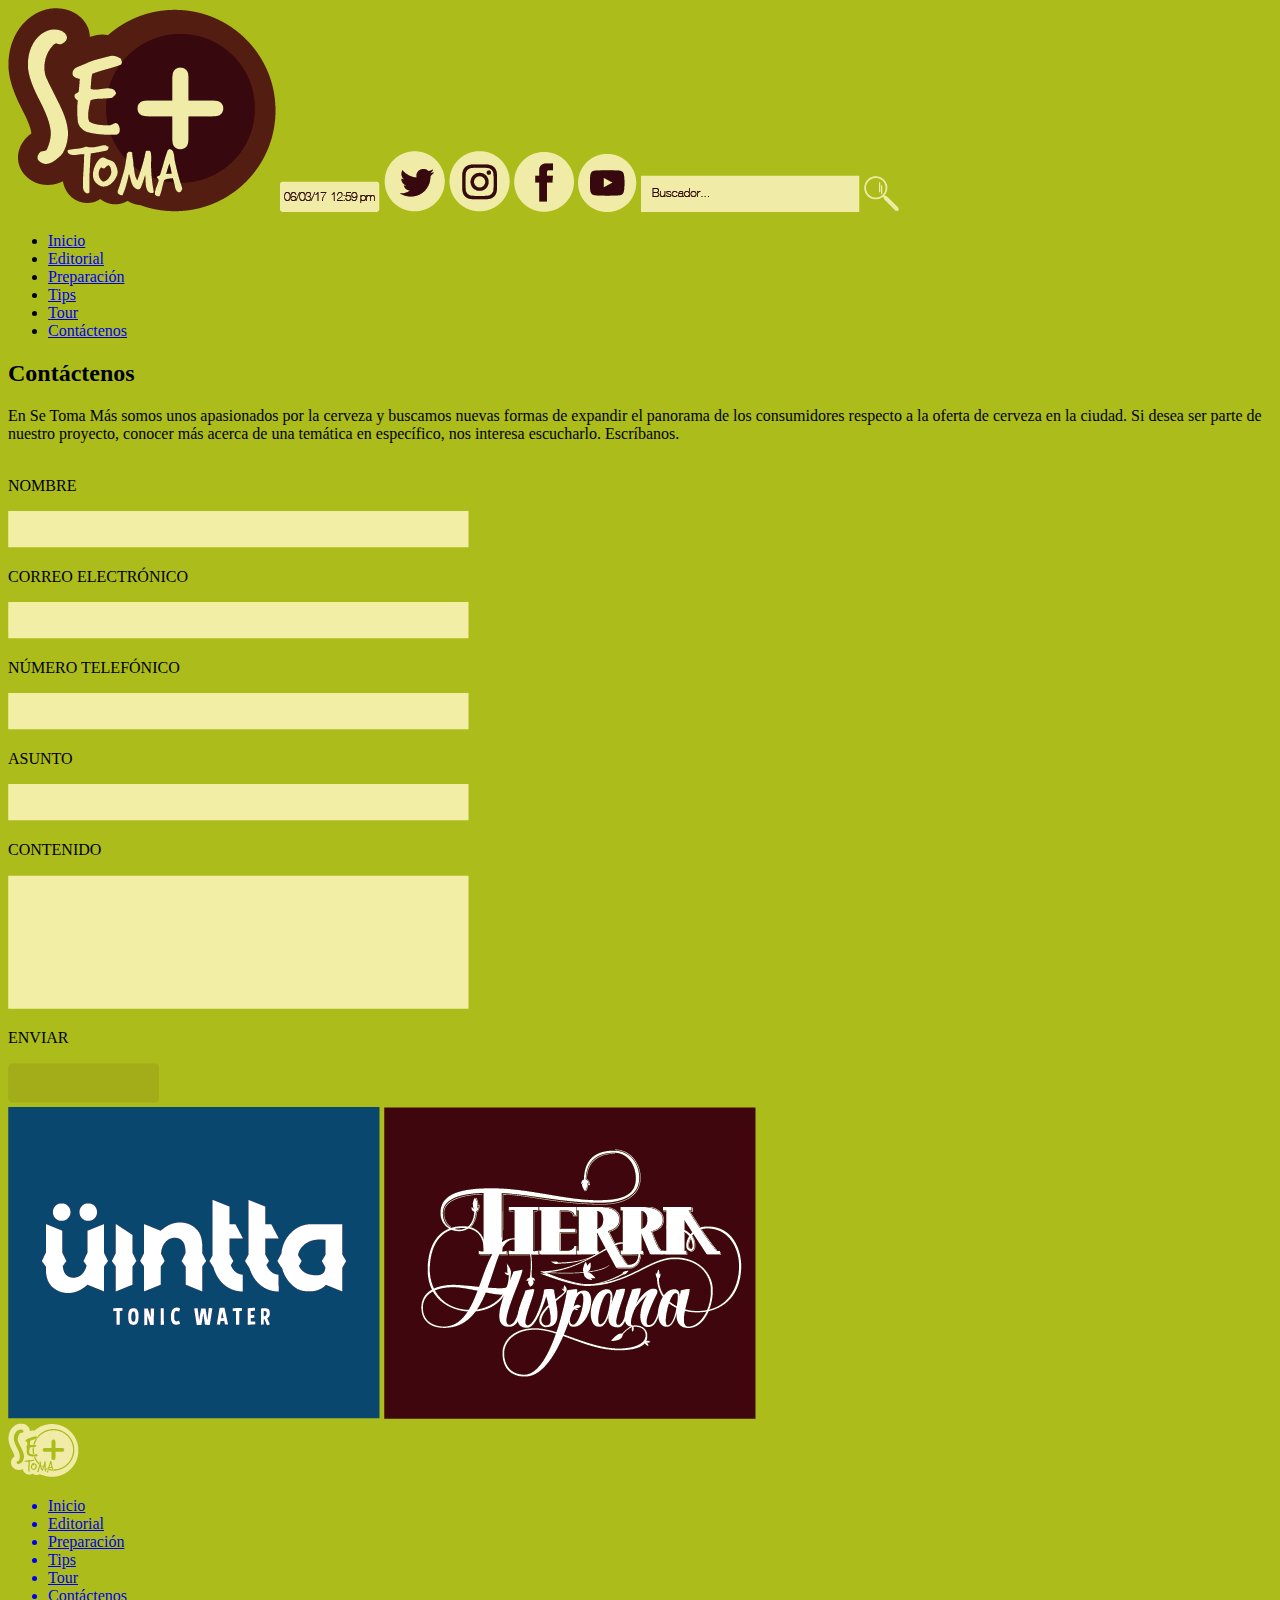
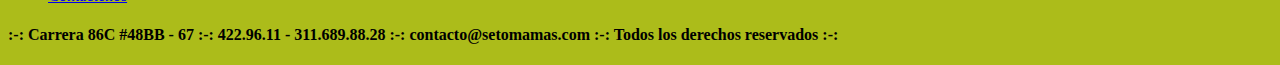
<file: pages/contactenos.html>
<!DOCTYPE html>
<html>
<head>
	<link rel="stylesheet" type="text/css" href="../styles/styles.css">
	<link rel="shortcut icon" href="../favicon.png">
	<link href="https://fonts.googleapis.com/css?family=Oswald" rel="stylesheet">
	<meta charset="utf-8">
	<title>Se toma más || Contáctenos</title>
</head>
<body id="body-contacto">
<header>
	<a href="../index.html"><img src="../images/logo.png" id="logo"></a>
	<img src="../images/fecha.png" id="fecha">
	<a href="https://twitter.com/" target="_blank"><img src="../images/twitter.png" id="twitter"></a>
	<a href="https://instagram.com/" target="_blank"><img src="../images/instagram.png" id="instagram"></a>
	<a href="https://www.facebook.com/" target="_blank"><img src="../images/fb.png" id="facebook"></a>
	<a href="https://youtube.com/" target="_blank"><img src="../images/youtube.png" id="youtube"></a>
	<img src="../images/buscador.png" id="buscador">
	<img src="../images/lupa.png" id="lupa">
</header>

<nav>
	<ul>
		<li> <a class="menu" href="../index.html">Inicio </a></li>
		<li> <a class="menu" href="editorial.html">Editorial </a></li>
		<li> <a class="menu" href="preparacion.html">Preparación </a></li>
		<li> <a class="menu" href="tips.html">Tips </a></li>
		<li> <a class="menu" href="tour.html">Tour </a></li>
		<li> <a class="menu" href="contactenos.html">Contáctenos </a></li>
	</ul>
</nav>

<section id="contactenos">
	<h2 id="titcont">Contáctenos</h2>
	<p class="parcont">En Se Toma Más somos unos apasionados por la cerveza y buscamos nuevas formas de expandir el panorama de los consumidores respecto a la oferta de cerveza en la ciudad. Si desea ser parte de nuestro proyecto, conocer más acerca de una temática en específico, nos interesa escucharlo. Escríbanos.</br></br></p> 
	<p class="parcont">NOMBRE</p>
	<img class="contact" src="../images/caja.png">
	<p class="parcont">CORREO ELECTRÓNICO</p>
	<img class="contact" src="../images/caja.png">
	<p class="parcont">NÚMERO TELEFÓNICO</p>
	<img class="contact" src="../images/caja.png">
	<p class="parcont">ASUNTO</p>
	<img class="contact" src="../images/caja.png">
	<p class="parcont">CONTENIDO</p>
	<img class="contact" src="../images/contenido.png">
	<p id="enviar">ENVIAR</p>
	<img id="btne"class="contact" src="../images/btn1.png">
	</section>
	<aside>
		<a href="https://www.google.com" target="_blank"><img id="banner1" src="../images/bn9.png"></a>
		<a href="https://www.google.com" target="_blank"><img id="banner2" src="../images/bn10.png"></a>
	</aside>
<footer>
<nav id="pie">
<a href="../index.html"><img id="logof" src="../images/logof.png"></a>
	<ul>
		<a id="inipata"class="pata" href="../index.html"><li>Inicio</li></a>
		<a class="pata" href="editorial.html"><li>Editorial</li></a>
		<a class="pata" href="preparacion.html"><li>Preparación</li></a>
		<a class="pata" href="tips.html"><li>Tips</li></a>
		<a class="pata" href="tour.html"><li>Tour</li></a>
		<a class="pata" href="contactenos.html"><li>Contáctenos</li></a>
	</ul>
	<h4>:-: Carrera 86C #48BB - 67 :-: 422.96.11 - 311.689.88.28 :-: contacto@setomamas.com :-: Todos los derechos reservados :-:</h4>
</nav>
</footer>
</body>
</html>
</file>
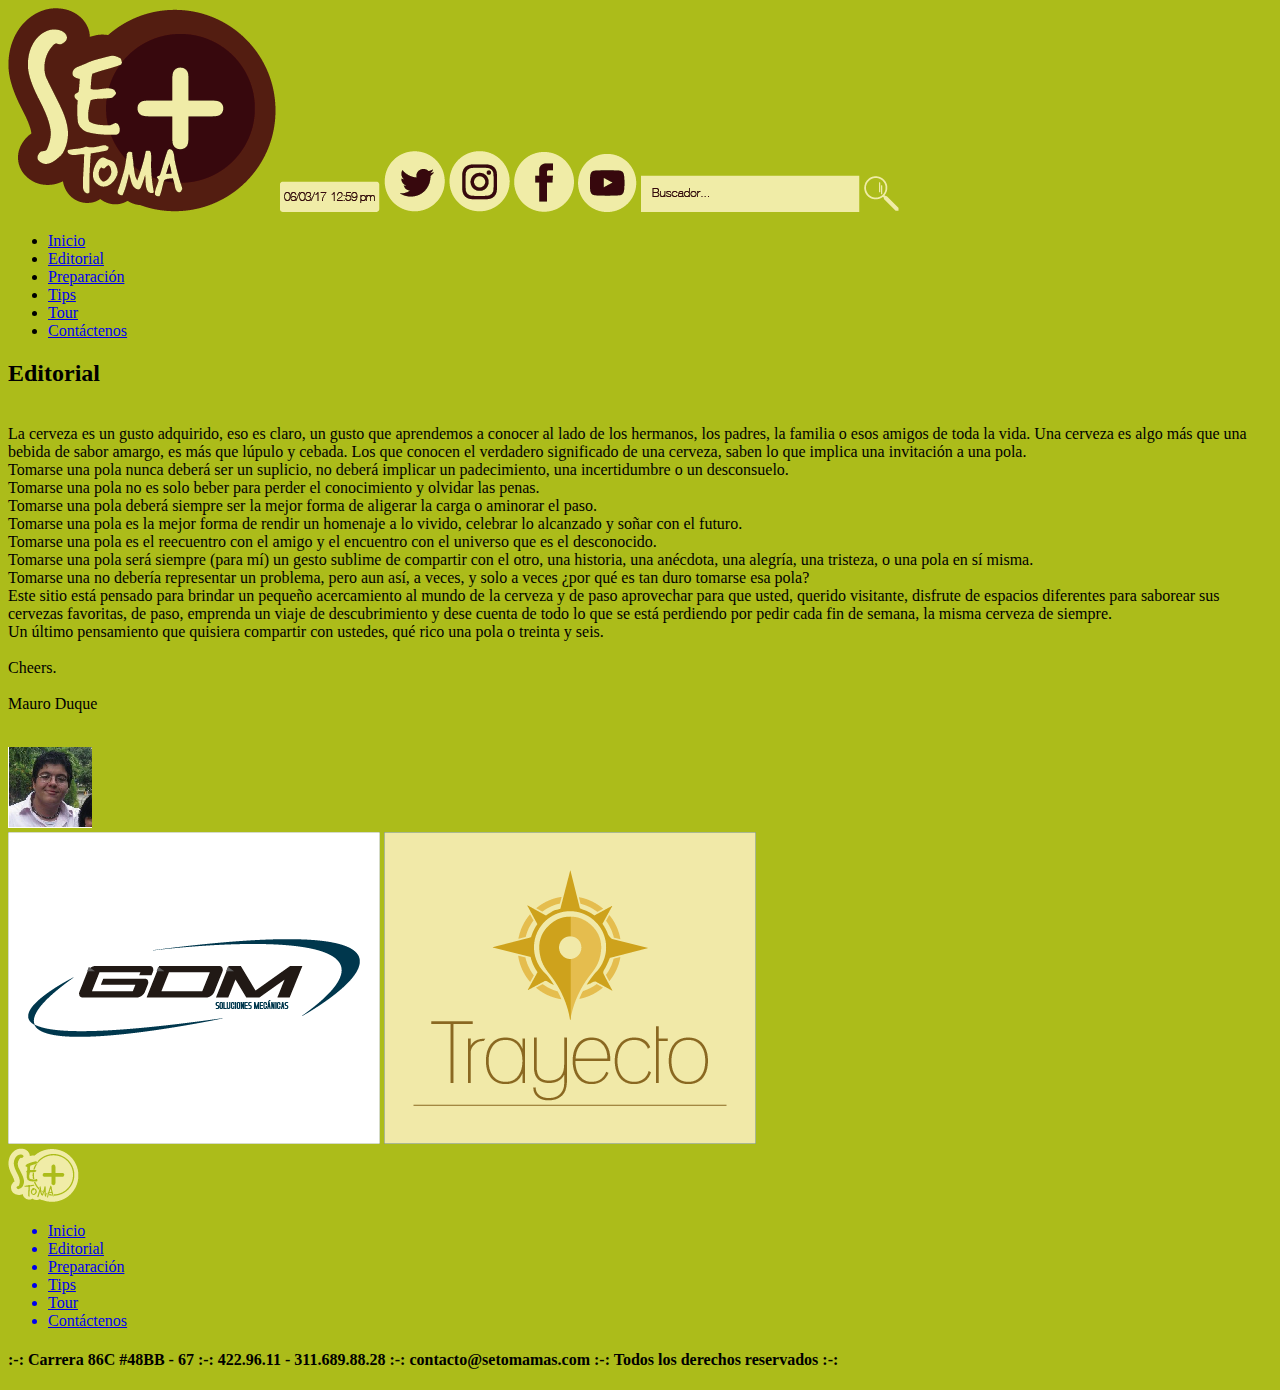
<file: pages/editorial.html>
<!DOCTYPE html>
<html>
<head>
	<link rel="stylesheet" type="text/css" href="../styles/styles.css">
	<link rel="shortcut icon" href="../favicon.png">
	<link href="https://fonts.googleapis.com/css?family=Oswald" rel="stylesheet">
	<meta charset="utf-8">
	<title>Se toma más || Editorial</title>
</head>
<body id="bodyeditorial">
<header>
	<a href="../index.html"><img src="../images/logo.png" id="logo"></a>
	<img src="../images/fecha.png" id="fecha">
	<a href="https://twitter.com/" target="_blank"><img src="../images/twitter.png" id="twitter"></a>
	<a href="https://instagram.com/" target="_blank"><img src="../images/instagram.png" id="instagram"></a>
	<a href="https://www.facebook.com/" target="_blank"><img src="../images/fb.png" id="facebook"></a>
	<a href="https://youtube.com/" target="_blank"><img src="../images/youtube.png" id="youtube"></a>
	<img src="../images/buscador.png" id="buscador">
	<img src="../images/lupa.png" id="lupa">
</header>

<nav>
	<ul>
		<li> <a class="menu" href="../index.html">Inicio </a></li>
		<li> <a class="menu" href="editorial.html">Editorial </a></li>
		<li> <a class="menu" href="preparacion.html">Preparación </a></li>
		<li> <a class="menu" href="tips.html">Tips </a></li>
		<li> <a class="menu" href="tour.html">Tour </a></li>
		<li> <a class="menu" href="contactenos.html">Contáctenos </a></li>
	</ul>
</nav>

<section id="editorial">
		<h2 id="titedit">Editorial</h2>
		<p id="textedit"></br>La cerveza es un gusto adquirido, eso es claro, un gusto que aprendemos a conocer al lado de los hermanos, los padres, la familia o esos amigos de toda la vida. Una cerveza es algo más que una bebida de sabor amargo, es más que lúpulo y cebada. Los que conocen el verdadero significado de una cerveza, saben lo que implica una invitación a una pola.</br>
Tomarse una pola nunca deberá ser un suplicio, no deberá implicar un padecimiento, una incertidumbre o un desconsuelo.</br>
Tomarse una pola no es solo beber para perder el conocimiento y olvidar las penas.</br>
Tomarse una pola deberá siempre ser la mejor forma de aligerar la carga o aminorar el paso.</br>
Tomarse una pola es la mejor forma de rendir un homenaje a lo vivido, celebrar lo alcanzado y soñar con el futuro.</br>
Tomarse una pola es el reecuentro con el amigo y el encuentro con el universo que es el desconocido.</br>
Tomarse una pola será siempre (para mí) un gesto sublime de compartir con el otro, una historia, una anécdota, una alegría, una tristeza, o una pola en sí misma.</br>
Tomarse una no debería representar un problema, pero aun así, a veces, y solo a veces ¿por qué es tan duro tomarse esa pola?</br>
Este sitio está pensado para brindar un pequeño acercamiento al mundo de la cerveza y de paso aprovechar para que usted, querido visitante, disfrute de espacios diferentes para saborear sus cervezas favoritas, de paso, emprenda un viaje de descubrimiento y dese cuenta de todo lo que se está perdiendo por pedir cada fin de semana, la misma cerveza de siempre. </br>
Un último pensamiento que quisiera compartir con ustedes, qué rico una pola o treinta y seis.</br></br>
Cheers.</br></br>
Mauro Duque</br></br>
</p>
<img id="yo"src="../images/yo.jpg">
	</section>
	<aside>
		<a href="https://www.google.com" target="_blank"><img id="banner1" src="../images/bn1.png"></a>
		<a href="https://www.google.com" target="_blank"><img id="banner2" src="../images/bn2.png"></a>
	</aside>
<footer>
<nav id="pie">
<a href="../index.html"><img id="logof" src="../images/logof.png"></a>
	<ul>
		<a id="inipata"class="pata" href="../index.html"><li>Inicio</li></a>
		<a class="pata" href="editorial.html"><li>Editorial</li></a>
		<a class="pata" href="preparacion.html"><li>Preparación</li></a>
		<a class="pata" href="tips.html"><li>Tips</li></a>
		<a class="pata" href="tour.html"><li>Tour</li></a>
		<a class="pata" href="contactenos.html"><li>Contáctenos</li></a>
	</ul>
	<h4>:-: Carrera 86C #48BB - 67 :-: 422.96.11 - 311.689.88.28 :-: contacto@setomamas.com :-: Todos los derechos reservados :-:</h4>
</nav>
</footer>
</body>
</html>
</file>
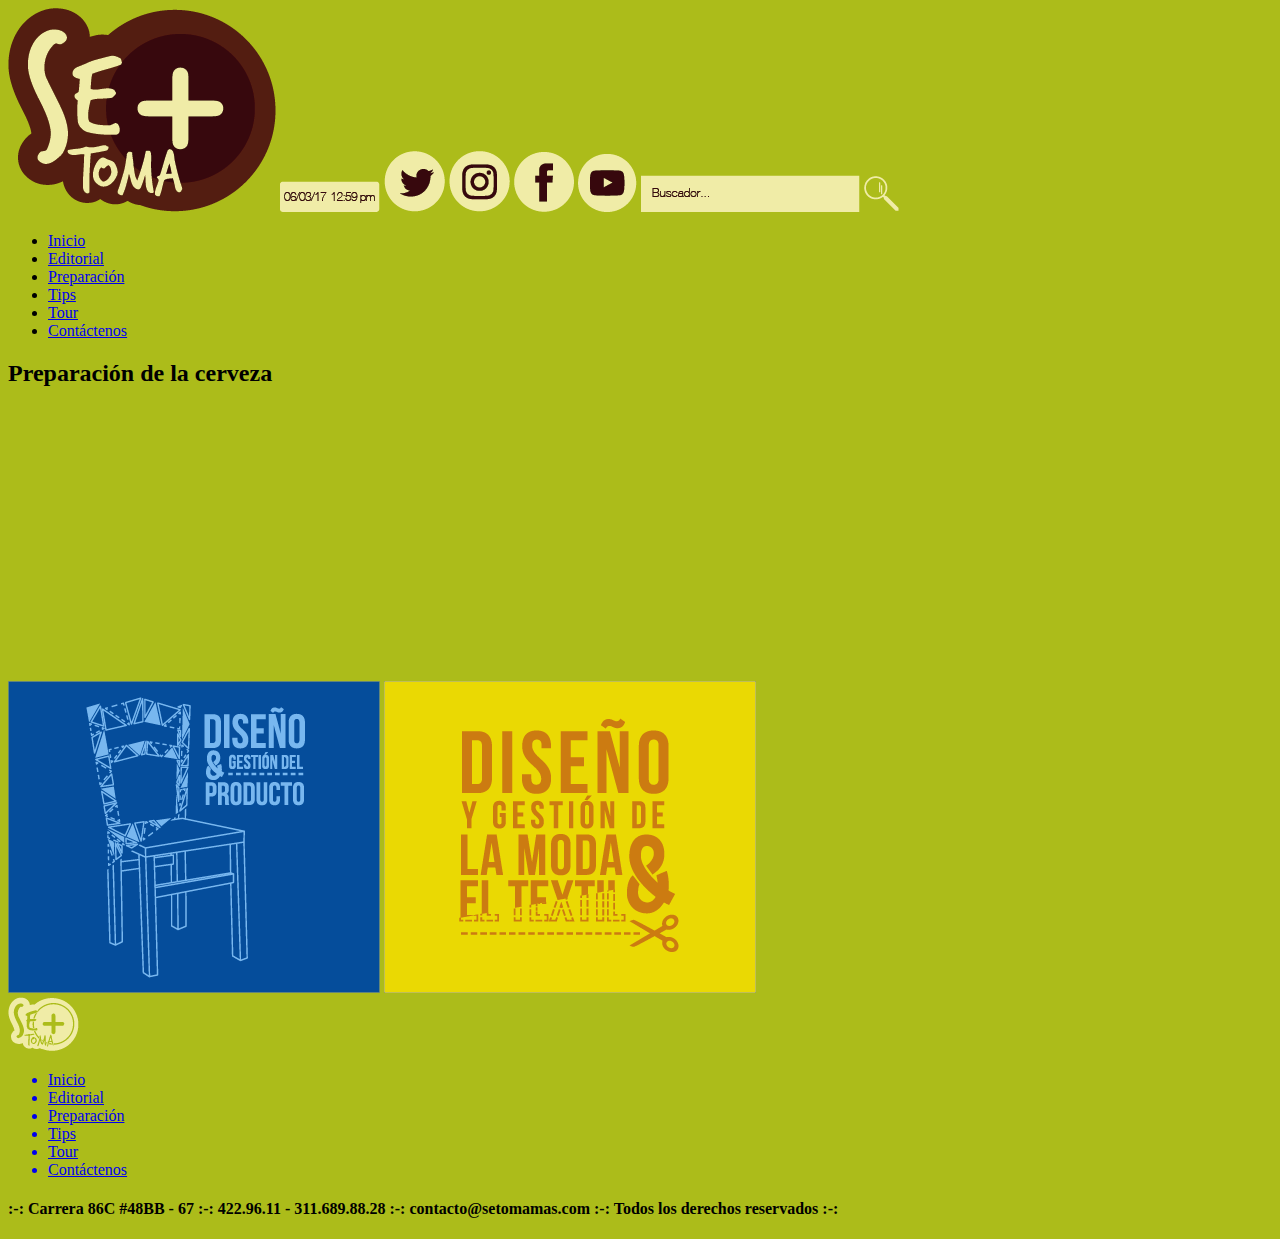
<file: pages/preparacion.html>
<!DOCTYPE html>
<html>
<head>
	<link rel="stylesheet" type="text/css" href="../styles/styles.css">
	<link rel="shortcut icon" href="../favicon.png">
	<link href="https://fonts.googleapis.com/css?family=Oswald" rel="stylesheet">
	<meta charset="utf-8">
	<title>Se toma más || Preparación</title>
</head>
<body id="body-prep">
<header>
	<a href="../index.html"><img src="../images/logo.png" id="logo"></a>
	<img src="../images/fecha.png" id="fecha">
	<a href="https://twitter.com/" target="_blank"><img src="../images/twitter.png" id="twitter"></a>
	<a href="https://instagram.com/" target="_blank"><img src="../images/instagram.png" id="instagram"></a>
	<a href="https://www.facebook.com/" target="_blank"><img src="../images/fb.png" id="facebook"></a>
	<a href="https://youtube.com/" target="_blank"><img src="../images/youtube.png" id="youtube"></a>
	<img src="../images/buscador.png" id="buscador">
	<img src="../images/lupa.png" id="lupa">
</header>

<nav>
	<ul>
		<li> <a class="menu" href="../index.html">Inicio </a></li>
		<li> <a class="menu" href="editorial.html">Editorial </a></li>
		<li> <a class="menu" href="preparacion.html">Preparación </a></li>
		<li> <a class="menu" href="tips.html">Tips </a></li>
		<li> <a class="menu" href="tour.html">Tour </a></li>
		<li> <a class="menu" href="contactenos.html">Contáctenos </a></li>
	</ul>
</nav>
<section id="preparacion">
<h2 id="preptit">Preparación de la cerveza</h2>
	<iframe class="videos" width="480" height="270" src="https://www.youtube.com/embed/I7V45pQSRKc?ecver=1" frameborder="0" allowfullscreen></iframe>
	<iframe class="videos" width="480" height="270" src="https://www.youtube.com/embed/40SEaJXe0Jg?ecver=1" frameborder="0" allowfullscreen></iframe>
</section>
<aside>
		<a href="https://www.google.com" target="_blank"><img id="banner1" src="../images/bn3.png"></a>
		<a href="https://www.google.com" target="_blank"><img id="banner2" src="../images/bn4.png"></a>
	</aside>
<footer>
<nav id="pie">
<a href="../index.html"><img id="logof" src="../images/logof.png"></a>
	<ul>
		<a id="inipata"class="pata" href="../index.html"><li>Inicio</li></a>
		<a class="pata" href="editorial.html"><li>Editorial</li></a>
		<a class="pata" href="preparacion.html"><li>Preparación</li></a>
		<a class="pata" href="tips.html"><li>Tips</li></a>
		<a class="pata" href="tour.html"><li>Tour</li></a>
		<a class="pata" href="contactenos.html"><li>Contáctenos</li></a>
	</ul>
	<h4>:-: Carrera 86C #48BB - 67 :-: 422.96.11 - 311.689.88.28 :-: contacto@setomamas.com :-: Todos los derechos reservados :-:</h4>
</nav>
</footer>
</body>
</html>
</file>
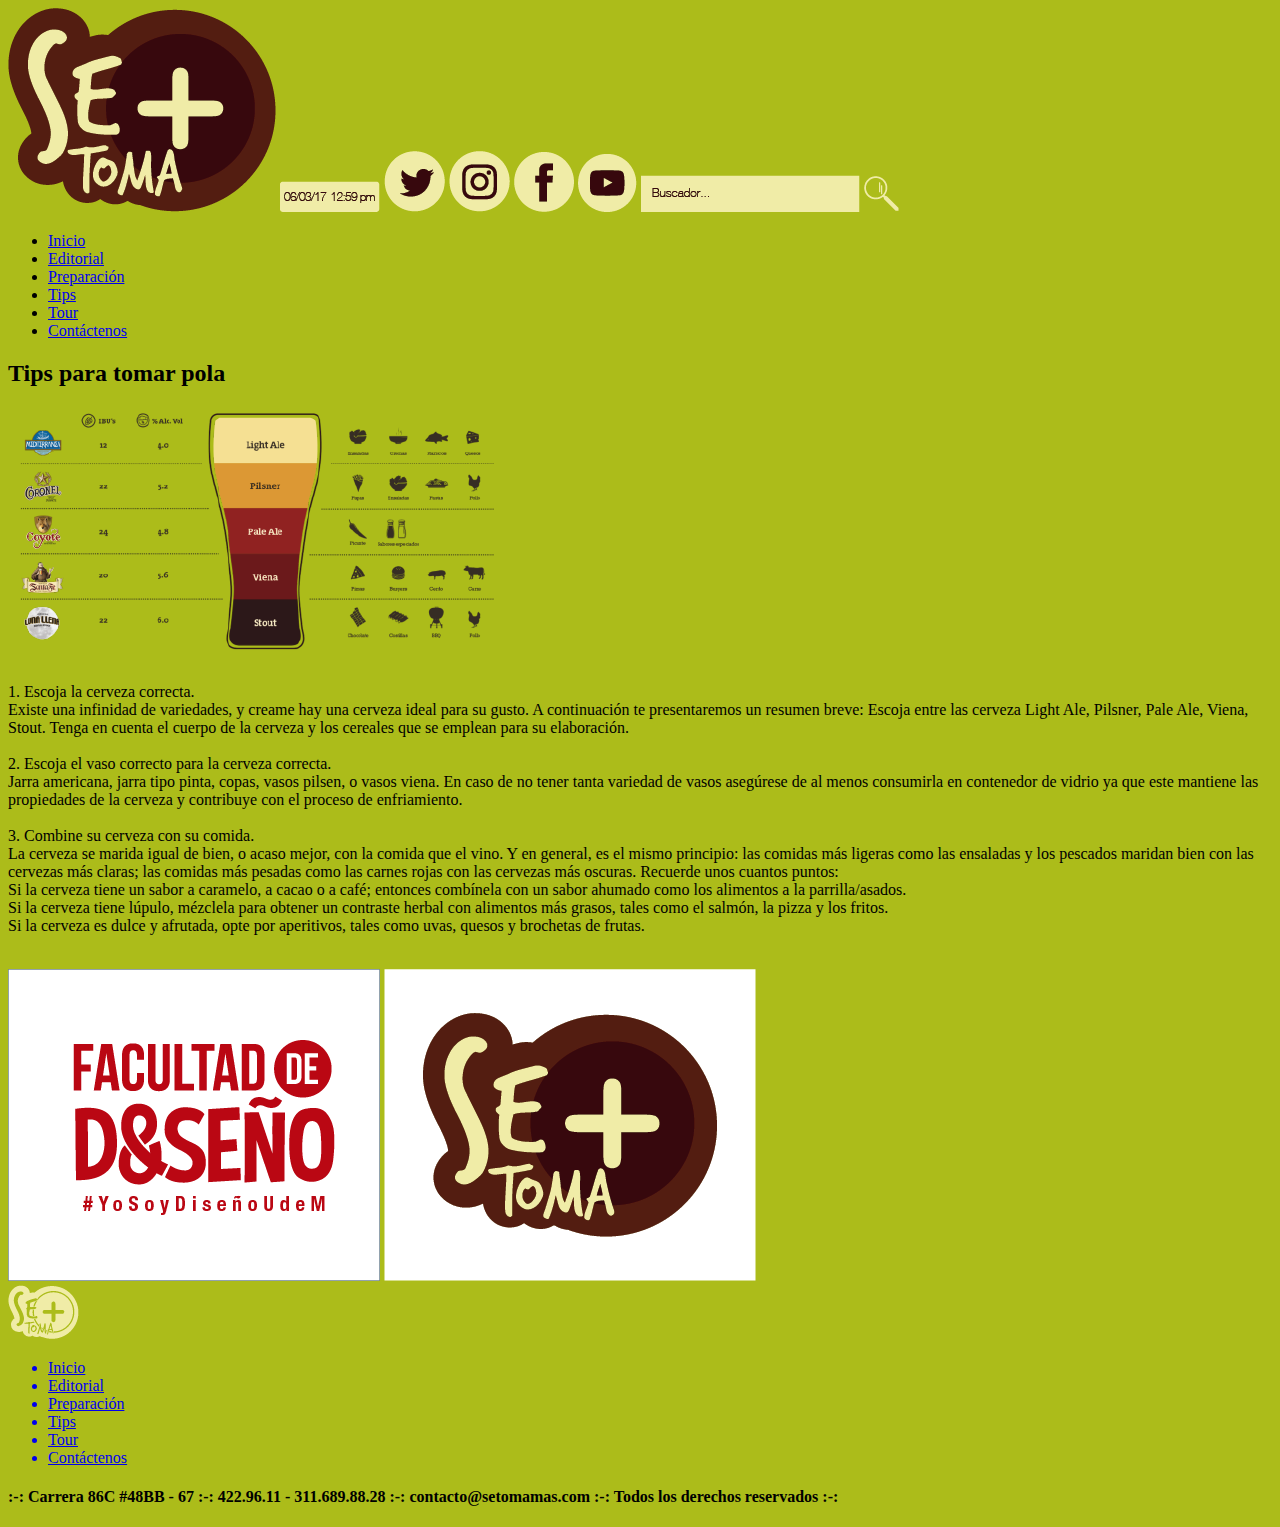
<file: pages/tips.html>
<!DOCTYPE html>
<html>
<head>
	<link rel="stylesheet" type="text/css" href="../styles/styles.css">
	<link rel="shortcut icon" href="../favicon.png">
	<link href="https://fonts.googleapis.com/css?family=Oswald" rel="stylesheet">
	<meta charset="utf-8">
	<title>Se toma más || Tips</title>
</head>
<body id="body-tip">
<header>
	<a href="../index.html"><img src="../images/logo.png" id="logo"></a>
	<img src="../images/fecha.png" id="fecha">
	<a href="https://twitter.com/" target="_blank"><img src="../images/twitter.png" id="twitter"></a>
	<a href="https://instagram.com/" target="_blank"><img src="../images/instagram.png" id="instagram"></a>
	<a href="https://www.facebook.com/" target="_blank"><img src="../images/fb.png" id="facebook"></a>
	<a href="https://youtube.com/" target="_blank"><img src="../images/youtube.png" id="youtube"></a>
	<img src="../images/buscador.png" id="buscador">
	<img src="../images/lupa.png" id="lupa">
</header>

<nav>
	<ul>
		<li> <a class="menu" href="../index.html">Inicio </a></li>
		<li> <a class="menu" href="editorial.html">Editorial </a></li>
		<li> <a class="menu" href="preparacion.html">Preparación </a></li>
		<li> <a class="menu" href="tips.html">Tips </a></li>
		<li> <a class="menu" href="tour.html">Tour </a></li>
		<li> <a class="menu" href="contactenos.html">Contáctenos </a></li>
	</ul>
</nav>

<section id="tips">
		<h2 id="tittip">Tips para tomar pola</h2>
		<img id="beer"src="../images/beer.png">
		<p id="texttip">
		1. Escoja la cerveza correcta. </br>
		Existe una infinidad de variedades, y creame hay una cerveza ideal para su gusto. A continuación te presentaremos un resumen breve: Escoja entre las cerveza Light Ale, Pilsner, Pale Ale, Viena, Stout. Tenga en cuenta el cuerpo de la cerveza y los cereales que se emplean para su elaboración.</br> </br>
		2. Escoja el vaso correcto para la cerveza correcta. </br>
		Jarra americana, jarra tipo pinta, copas, vasos pilsen, o vasos viena. En caso de no tener tanta variedad de vasos asegúrese de al menos consumirla en contenedor de vidrio ya que este mantiene las propiedades de la cerveza y contribuye con el proceso de enfriamiento.</br> </br>	
		3. Combine su cerveza con su comida.</br>
		La cerveza se marida igual de bien, o acaso mejor, con la comida que el vino. Y en general, es el mismo principio: las comidas más ligeras como las ensaladas y los pescados maridan bien con las cervezas más claras; las comidas más pesadas como las carnes rojas con las cervezas más oscuras. Recuerde unos cuantos puntos:</br>
Si la cerveza tiene un sabor a caramelo, a cacao o a café; entonces combínela con un sabor ahumado como los alimentos a la parrilla/asados.</br>
Si la cerveza tiene lúpulo, mézclela para obtener un contraste herbal con alimentos más grasos, tales como el salmón, la pizza y los fritos.</br>
Si la cerveza es dulce y afrutada, opte por aperitivos, tales como uvas, quesos y brochetas de frutas.</br></br>
		</p>
</section>
<aside>
		<a href="https://www.google.com" target="_blank"><img id="banner1" src="../images/bn5.png"></a>
		<a href="https://www.google.com" target="_blank"><img id="banner2" src="../images/bn6.png"></a>
	</aside>
<footer>
<nav id="pie">
<a href="../index.html"><img id="logof" src="../images/logof.png"></a>
	<ul>
		<a id="inipata"class="pata" href="../index.html"><li>Inicio</li></a>
		<a class="pata" href="editorial.html"><li>Editorial</li></a>
		<a class="pata" href="preparacion.html"><li>Preparación</li></a>
		<a class="pata" href="tips.html"><li>Tips</li></a>
		<a class="pata" href="tour.html"><li>Tour</li></a>
		<a class="pata" href="contactenos.html"><li>Contáctenos</li></a>
	</ul>
	<h4>:-: Carrera 86C #48BB - 67 :-: 422.96.11 - 311.689.88.28 :-: contacto@setomamas.com :-: Todos los derechos reservados :-:</h4>
</nav>
</footer>
</body>
</html>
</file>
<file: styles/styles.css>
html{background: #acbc1a;}
</file>
